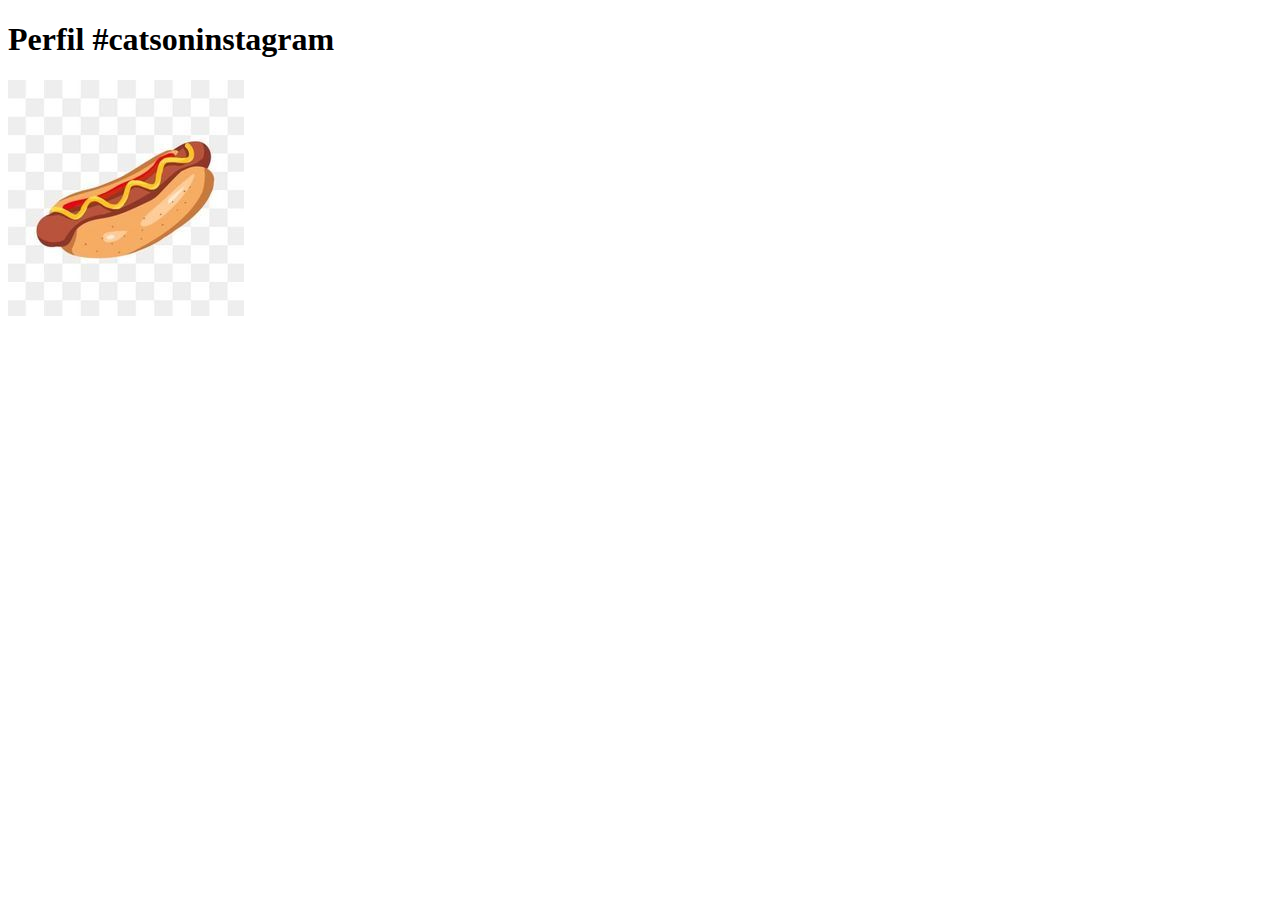
<file: Pratica_Desenvolvimento_Apps/index.html>
<!--Exercicio pratica 3 - aula 10-->

<!DOCTYPE html>
<html lang="pt-br">
    <head>
      <title>Fanpage de Gatinhos</title>
      <meta charset="utf-8">  
    </head>
    <body>
        <h1>Perfil #catsoninstagram</h1>
        <img src="imagens/cachorro.jpg">
    </body>
</html>
</file>
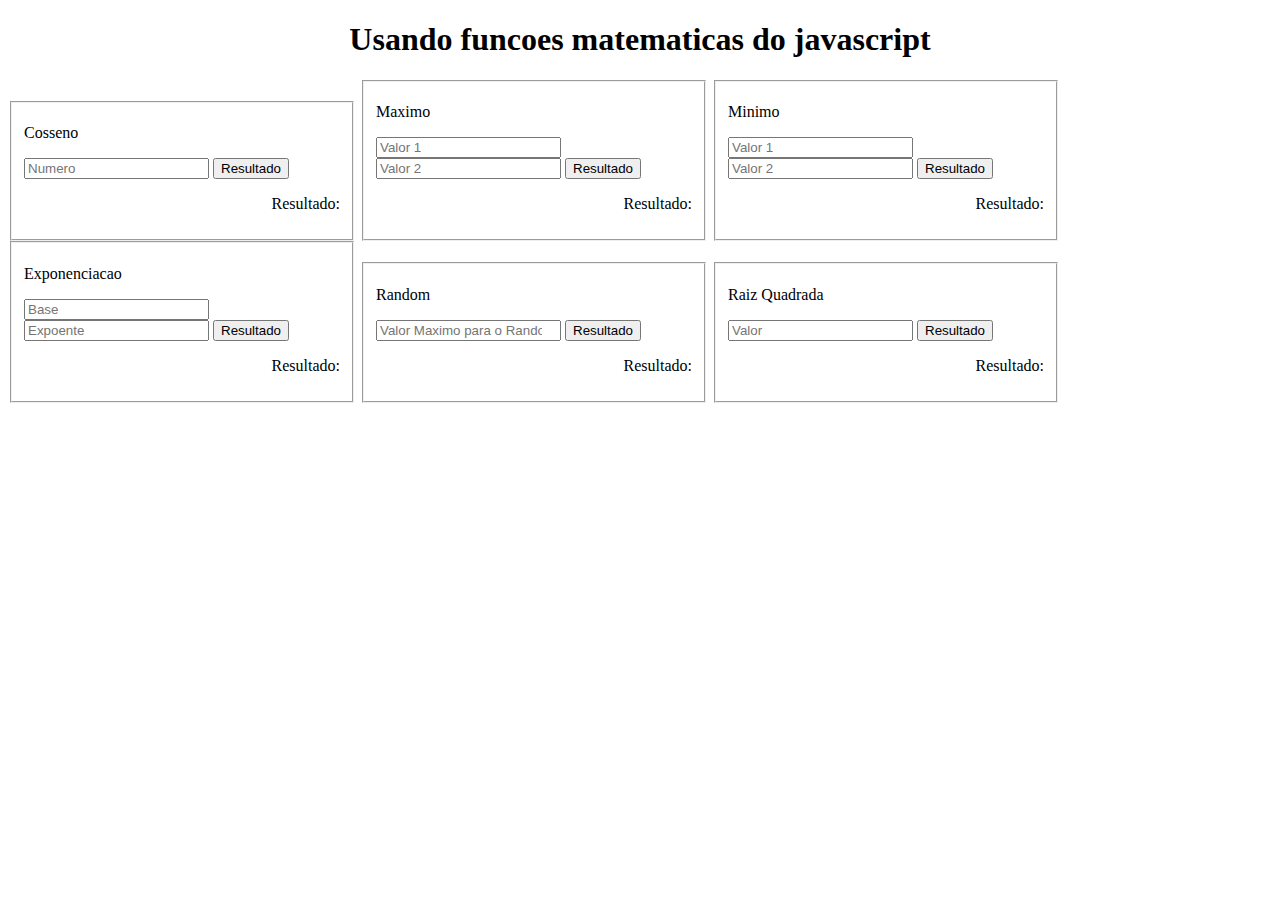
<file: Pratica_Desenvolvimento_Software/exer_aula10.html>
<!DOCTYPE html>
<html>
    <head>
        <title>Exercicios Aula 10 - Atividade Pratica</title>
    </head>
    <body>
        <h1 style="text-align: center;">Usando funcoes matematicas do javascript</h1>
        <!--cada formula matematica dentro do form tem suas caixas de input e um botao que mostra o resultado em um alert-->
        <!--tambem aparece o resultado no canto direito da tela apos o clciar no botao-->
        <form>
            <fieldset style="width: 25%; display: inline;">
            <p>Cosseno</p>
            <input name="cosseno" id="numCos" type="number" placeholder="Numero" >
            <button type="button" id="resCosseno">Resultado</button>
            <p id="pCos" style="text-align: right;">Resultado: </p>
            <script>
                function getCoss () {
                    var cosRes = document.getElementById("numCos").value;
                    var res = Math.cos(cosRes);
                    document.getElementById("pCos").innerHTML = res;
                    alert(res);
                }
                document.getElementById("resCosseno").addEventListener("click", getCoss);
            </script>
            </fieldset>
            <fieldset style="width: 25%; display: inline;"> 
            <p>Maximo</p>
            <input name="maximo1" id="numMax1" type="number" placeholder="Valor 1">
            <input name="maximo2" id="numMax2" type="number" placeholder="Valor 2">
            <button type="button" id="resMaximo">Resultado</button>
            <p id="pMax" style="text-align: right;">Resultado: </p>
            <script>
                function getMax () {
                    var maxRes1 = document.getElementById("numMax1").value;
                    var maxRes2 = document.getElementById("numMax2").value;
                    var res = Math.max(maxRes1, maxRes2);
                    document.getElementById("pMax").innerHTML = res;
                    alert(res);
                }
                document.getElementById("resMaximo").addEventListener("click", getMax);
            </script>
            </fieldset>
            <fieldset style="width: 25%; display: inline;">
            <p>Minimo</p>
            <input name="minimo1" id="numMin1" type="number" placeholder="Valor 1">
            <input name="minimo2" id="numMin2" type="number" placeholder="Valor 2">
            <button type="button" id="resMinimo">Resultado</button>
            <p id="pMin" style="text-align: right;">Resultado: </p>
            <script>
                function getMin () {
                    var minRes1 = document.getElementById("numMin1").value;
                    var minRes2 = document.getElementById("numMin2").value;
                    var res = Math.min(minRes1, minRes2);
                    document.getElementById("pMin").innerHTML = res;
                    alert(res);
                }
                document.getElementById("resMinimo").addEventListener("click", getMin);
            </script>
            </fieldset>
            <fieldset style="width: 25%; display: inline;">
            <p>Exponenciacao</p>
            <input name="base" id="base" type="number" placeholder="Base">
            <input name="expoente" id="expoente" type="number" placeholder="Expoente">
            <button type="button" id="resExp">Resultado</button>
            <p id="pExp" style="text-align: right;">Resultado: </p>
            <script>
                function getExp () {
                    var base = document.getElementById("base").value;
                    var expoente = document.getElementById("expoente").value;
                    var res = Math.pow(base, expoente);
                    document.getElementById("pExp").innerHTML = res;
                    alert(res);
                }
                document.getElementById("resExp").addEventListener("click", getExp);
            </script>
            </fieldset>
            <fieldset style="width: 25%; display: inline;">
            <p>Random</p>
            <input name="random" id="numRan" type="number" placeholder="Valor Maximo para o Random" >
            <button type="button" id="resRan">Resultado</button>
            <p id="pRan" style="text-align: right;">Resultado: </p>
            <script>
                function getRan () {
                    var ranRes = document.getElementById("numRan").value;
                    var res = Math.floor(Math.random() * ranRes);
                    document.getElementById("pRan").innerHTML = res;
                    alert(res);
                }
                document.getElementById("resRan").addEventListener("click", getRan);
            </script>
            </fieldset>
            <fieldset style="width: 25%; display: inline;">
            <p>Raiz Quadrada</p>
            <input name="raiz" id="numRaiz" type="number" placeholder="Valor" >
            <button type="button" id="resRaiz">Resultado</button>
            <p id="pRai" style="text-align: right;">Resultado: </p>
            <script>
                function getRaiz () {
                    var raizRes = document.getElementById("numRaiz").value;
                    var res = Math.sqrt(raizRes);
                    document.getElementById("pRai").innerHTML = res;
                    alert(res);
                }
                document.getElementById("resRaiz").addEventListener("click", getRaiz);
            </script>
            </fieldset>
        </form>
    </body>
</html>
</file>
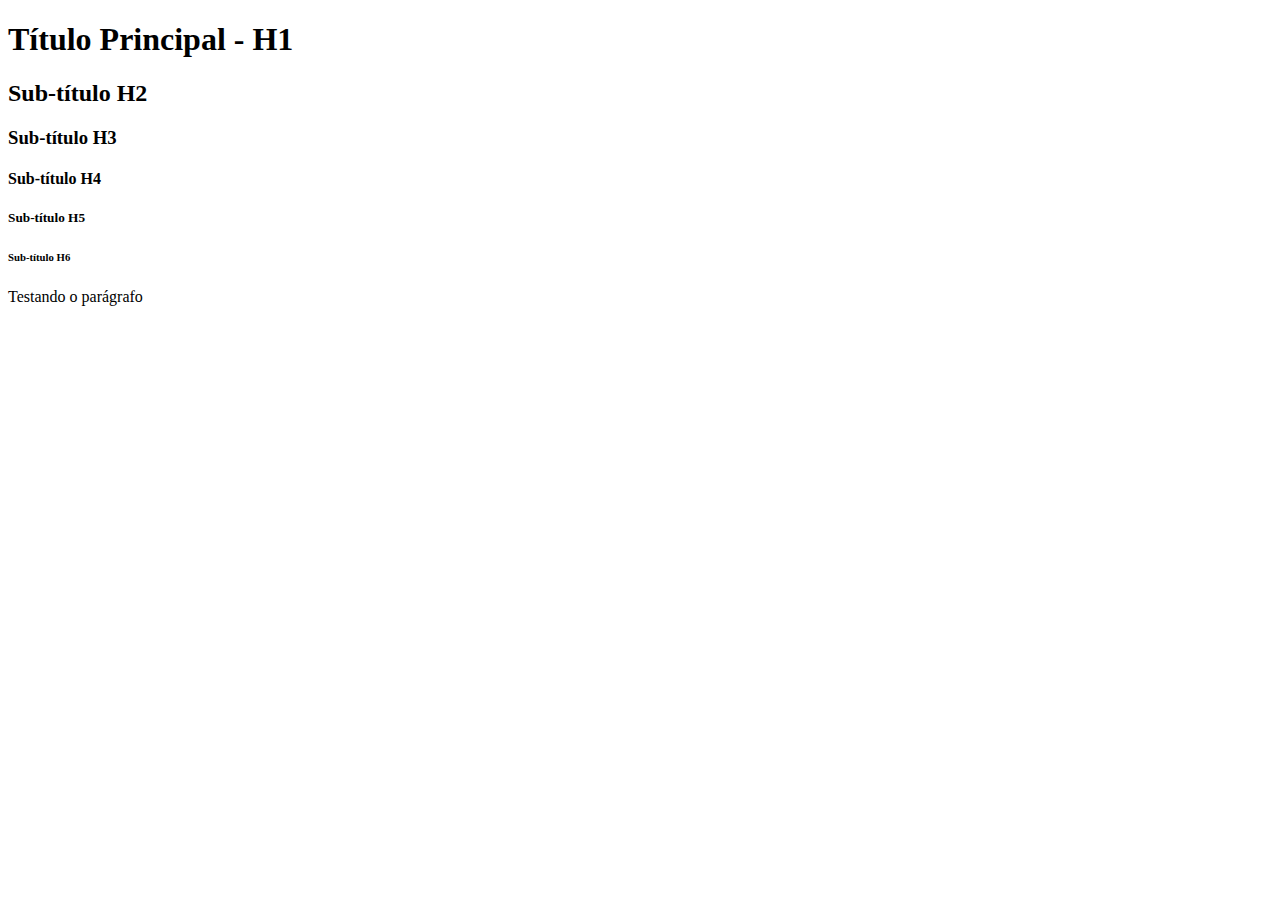
<file: Pratica_Desenvolvimento_Software/exer_aula2.html>
<!DOCTYPE html>
<html>
<head>
    <title>Exercicio Aula 2</title>
</head>
<body>
    <h1>Título Principal - H1</h1>
    <h2>Sub-título H2</h2>
    <h3>Sub-título H3</h3>
    <h4>Sub-título H4</h4>
    <h5>Sub-título H5</h5>
    <h6>Sub-título H6</h6>
    <p>Testando o parágrafo</p>
</body>

</html>
</file>
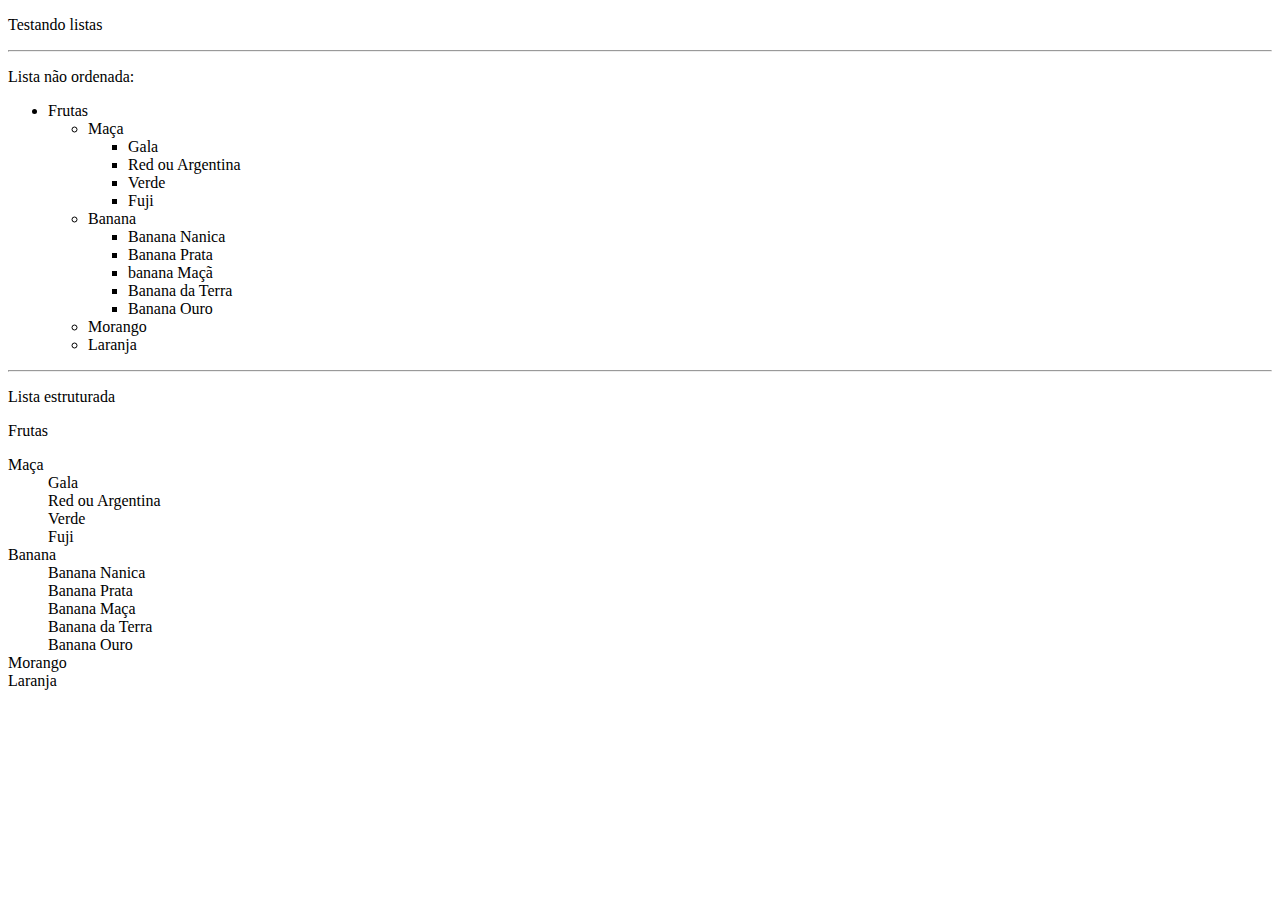
<file: Pratica_Desenvolvimento_Software/exer_aula3.html>
<!DOCTYPE html>
<html>
<head>
    <title>Exercicio Aula 3</title>
</head>
<body>
    <p>Testando listas</p>
    <hr>
    <p>Lista não ordenada:</p>
    <ul>
        <li>Frutas</li>
        <ul>
            <li>Maça</li>
            <ul>
                <li>Gala</li>
                <li>Red ou Argentina</li>
                <li>Verde</li>
                <li>Fuji</li>
            </ul>
            <li>Banana</li>
            <ul>
                <li>Banana Nanica</li>
                <li>Banana Prata</li>
                <li>banana Maçã</li>
                <li>Banana da Terra</li>
                <li>Banana Ouro</li>
            </ul>
            <li>Morango</li>
            <li>Laranja</li>
        </ul>
    </ul>
    <hr>
    <p>Lista estruturada</p>
    <!--
        dl e o elemento que abre a lista, dt nome do topico, dd descricao do topico
        estou tentando formar a mesma estrutura utilizada na lista anterior, mas sem listas aninhadas
    -->
    <dl>Frutas</dl>
    <dt>Maça</dt>
    <dd>Gala</dd>
    <dd>Red ou Argentina</dd>
    <dd>Verde</dd>
    <dd>Fuji</dd>
    <dt>Banana</dt>
    <dd>Banana Nanica</dd>
    <dd>Banana Prata</dd>
    <dd>Banana Maça</dd>
    <dd>Banana da Terra</dd>
    <dd>Banana Ouro</dd>
    <dt>Morango</dt>
    <dt>Laranja</dt>

</body>

</html>
</file>
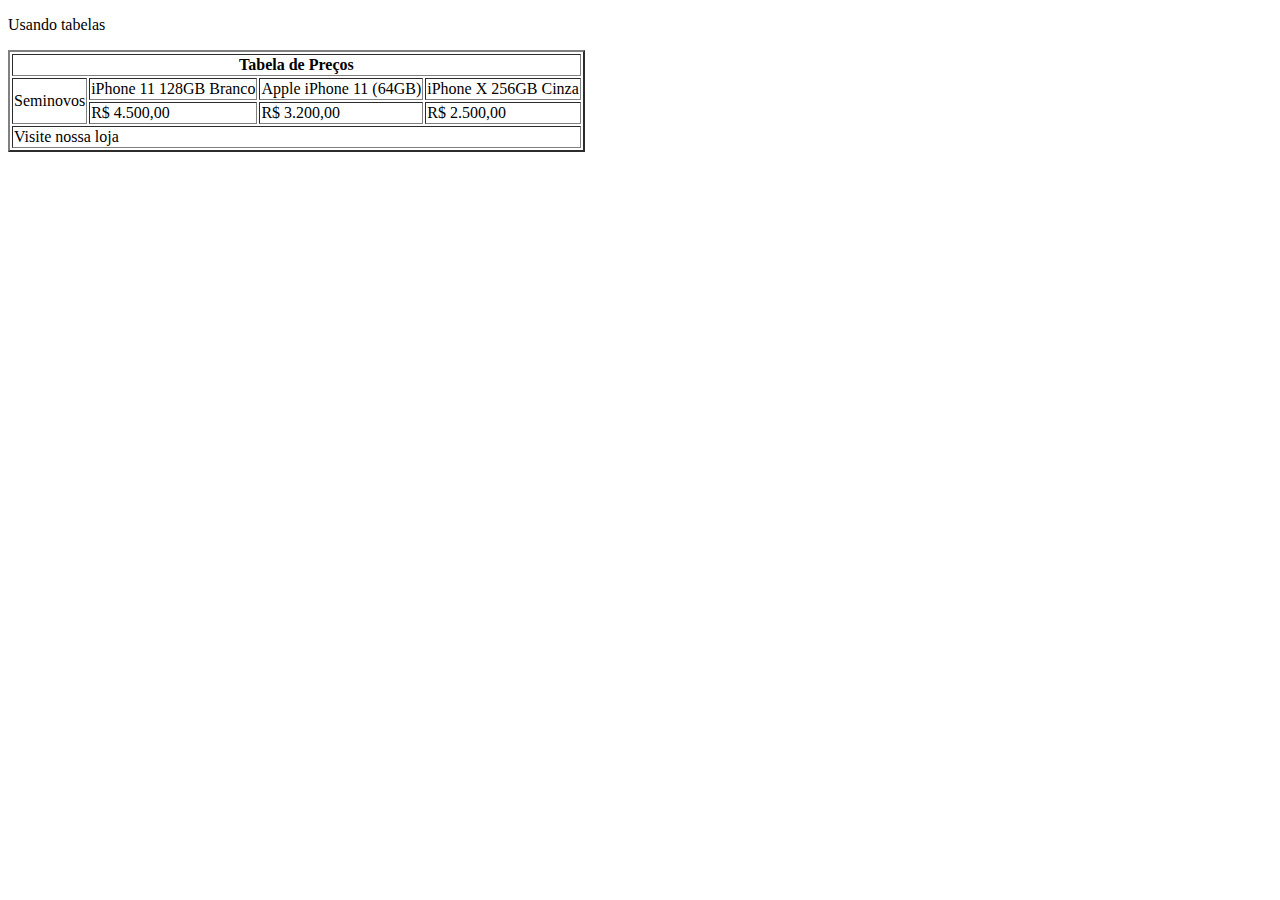
<file: Pratica_Desenvolvimento_Software/exer_aula4.html>
<!DOCTYPE html>
<html>
    <head>
        <title>Exercicios Aula 4</title>
    </head>
    <body>
        <p>Usando tabelas</p>
        <table border="2">
            <thead>
                <tr>
                    <th colspan="4">Tabela de Preços</th>
                </tr>
            </thead>
            <tbody>
                <tr>
                   <td rowspan="2">Seminovos</td>
                   <td>iPhone 11 128GB Branco</td> 
                   <td>Apple iPhone 11 (64GB)</td>
                   <td>iPhone X 256GB Cinza</td>
                </tr>
                <tr>
                    <td>R$ 4.500,00</td>
                    <td>R$ 3.200,00</td>
                    <td>R$ 2.500,00</td>
                </tr>
                <tr>
                    <td colspan="4">Visite nossa loja</td>
                </tr>
            </tbody>
        </table> 
    </body>
</html>
</file>
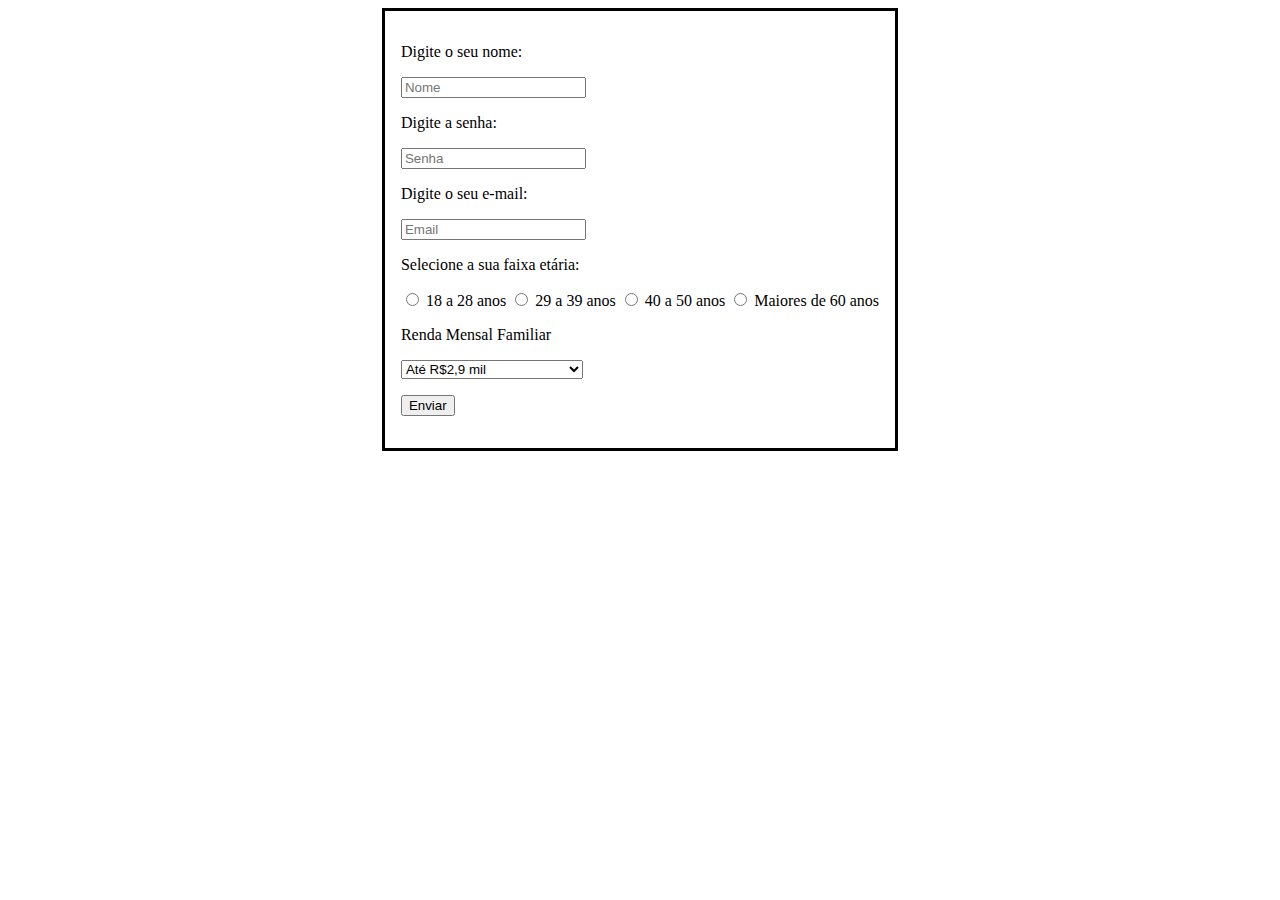
<file: Pratica_Desenvolvimento_Software/exer_aula5.html>
<!DOCTYPE html>
<html>
    <head>
        <title>Exercicio aula 5</title>
    </head>
    <body>
        <dialog open>
            <!--Todos os inputs deveriam ter id, nao tem por preguica minha-->
            <!--A opcao dialog nao e exatamente o que eu esperava e nem havia sido mostrado em aula, mas e interessante-->
            <form name="cadastro" id="cadastro" method="dialog">
                <p>Digite o seu nome:</p>
                <input name="campoNome" type="text" placeholder="Nome">
                <p>Digite a senha:</p>
                <input name="campoSenha" type="password" placeholder="Senha">
                <p>Digite o seu e-mail:</p>
                <input name="campoMail" type="email" placeholder="Email">
                <p>Selecione a sua faixa etária:</p>
                <input name="campoFaixa" type="radio"> 18 a 28 anos
                <input name="campoFaixa" type="radio"> 29 a 39 anos
                <input name="campoFaixa" type="radio"> 40 a 50 anos
                <input name="campoFaixa" type="radio"> Maiores de 60 anos
                <p>Renda Mensal Familiar</p>
                <select>
                    <option value="2,9">Até R$2,9 mil</option>
                    <option value="7,1">De R$2,9 mil até R$7,1 mil</option>
                    <option value="22">De R$7,1 mil até R$22 mil</option>
                    <option value="+22">Mais de R$22 mil</option>
                </select>
                <p><button type="submit" id="enviar">Enviar</button></p>
            </form>
        </dialog>
    </body>
</html>
</file>
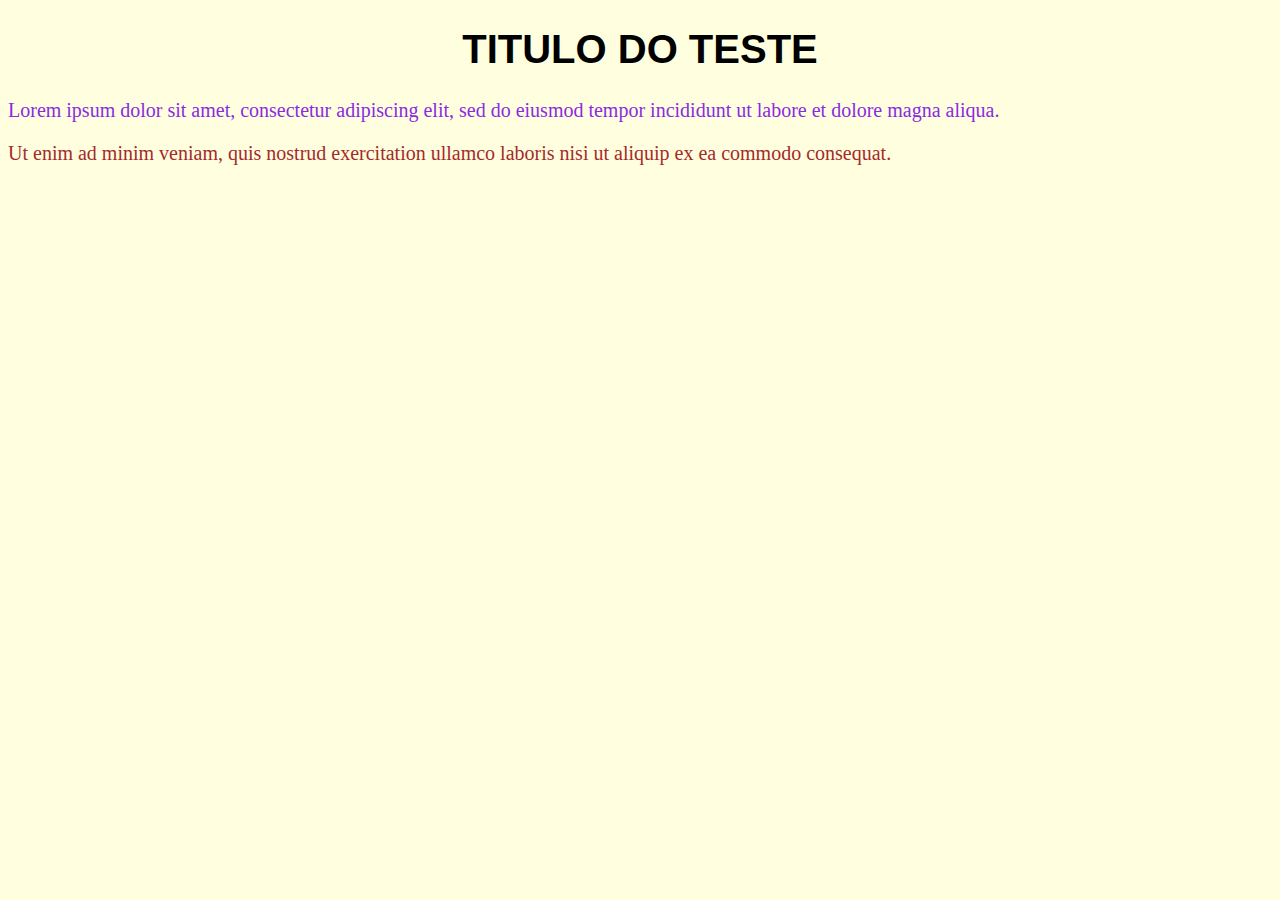
<file: Pratica_Desenvolvimento_Software/exer_aula6.html>
<!DOCTYPE html>
<html>
    <head>
        <meta charset="utf-8">
        <title>Exercicio Aula 6</title>
        <link rel="stylesheet" href="estilo_aula6.css">
    </head>
    <body>
        <h1>Titulo do teste</h1>
        <p class="corpoTexto">Lorem ipsum dolor sit amet, consectetur adipiscing elit, sed do eiusmod tempor incididunt ut labore et dolore magna aliqua.</p>
        <p class="corpoTexto2">Ut enim ad minim veniam, quis nostrud exercitation ullamco laboris nisi ut aliquip ex ea commodo consequat.</p>
    </body>
</html>
</file>
<file: Pratica_Desenvolvimento_Software/estilo_aula6.css>
body {
    background-color: lightyellow;
}

h1 {
    text-align: center;
    font-size:40px;
    text-transform: uppercase;
    font-family: Arial, Helvetica, sans-serif;
}

p {
    font-size: 20px;
    font-family: 'Times New Roman', Times, serif;
}

p.corpoTexto {
    color: blueviolet;
}

p.corpoTexto2 {
    color: brown;
}
</file>
